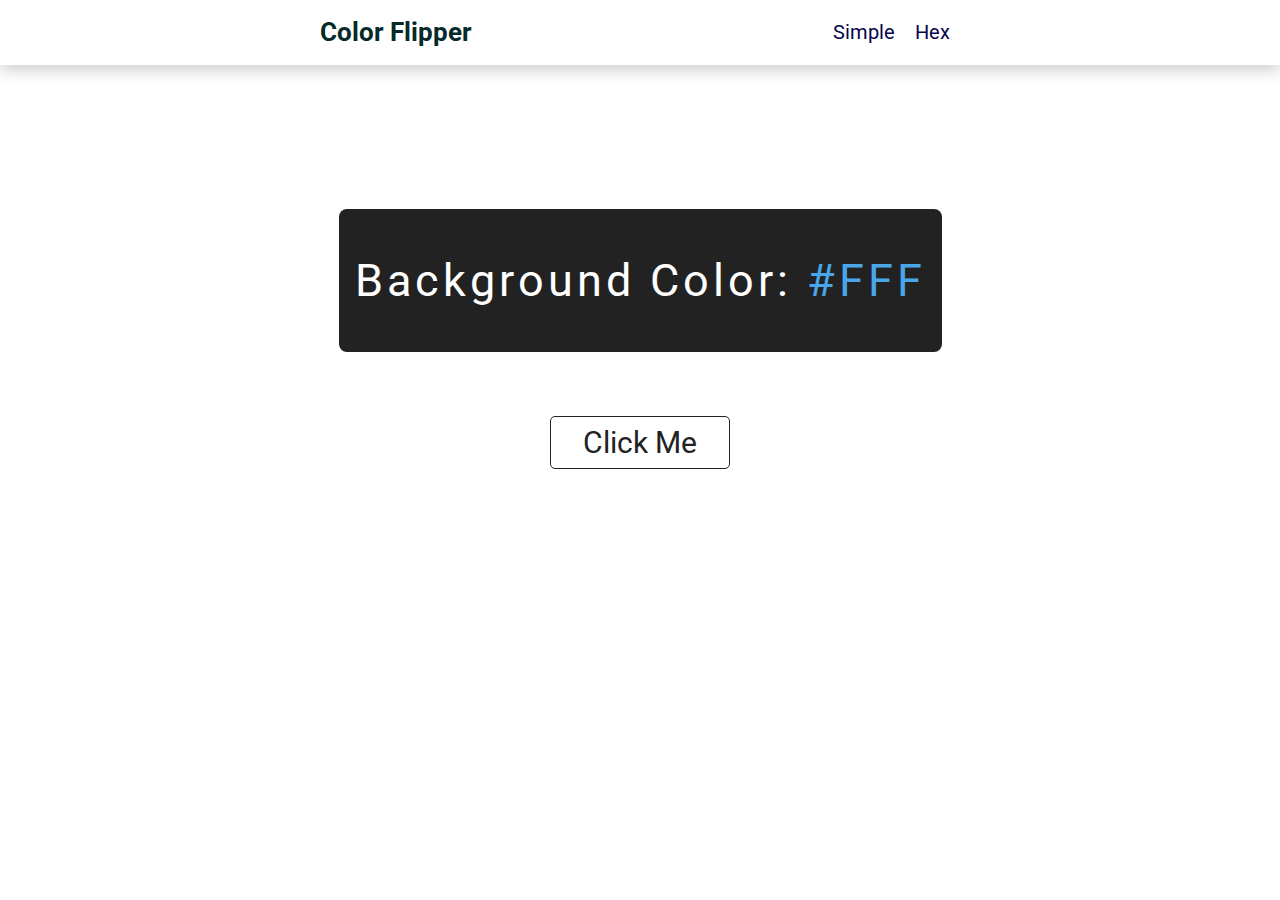
<file: index.html>
<!DOCTYPE html>
<html lang="en">
<head>
    <meta charset="UTF-8">
    <meta http-equiv="X-UA-Compatible" content="IE=edge">
    <meta name="viewport" content="width=device-width, initial-scale=1.0">
    <title>Color Flipper | simple</title>
    <link rel="stylesheet" href="./css/style.css">
</head>
<body>
    <header id="home">
        <nav id="navbar">
            <div class="container flex">
                <h1 id="logo">Color Flipper</h1>
                <ul id="nav-links" class="flex">
                    <li>
                        <a href="index.html">Simple</a>
                    </li>
                    <li>
                        <a href="hex.html">Hex</a>
                    </li>
                </ul>
            </div>
        </nav>
        <div id="centering" class="container ">
            <div class="color-code">
                <p>Background Color: 
                    <span id="color">#FFF</span>
                </p>
            </div>
            <button class="btn" id="btn" onclick=simpleColor()>Click Me</button>
        </div>
    </header>

    <script src="./js/simple.js"></script>
</body>
</html>
</file>
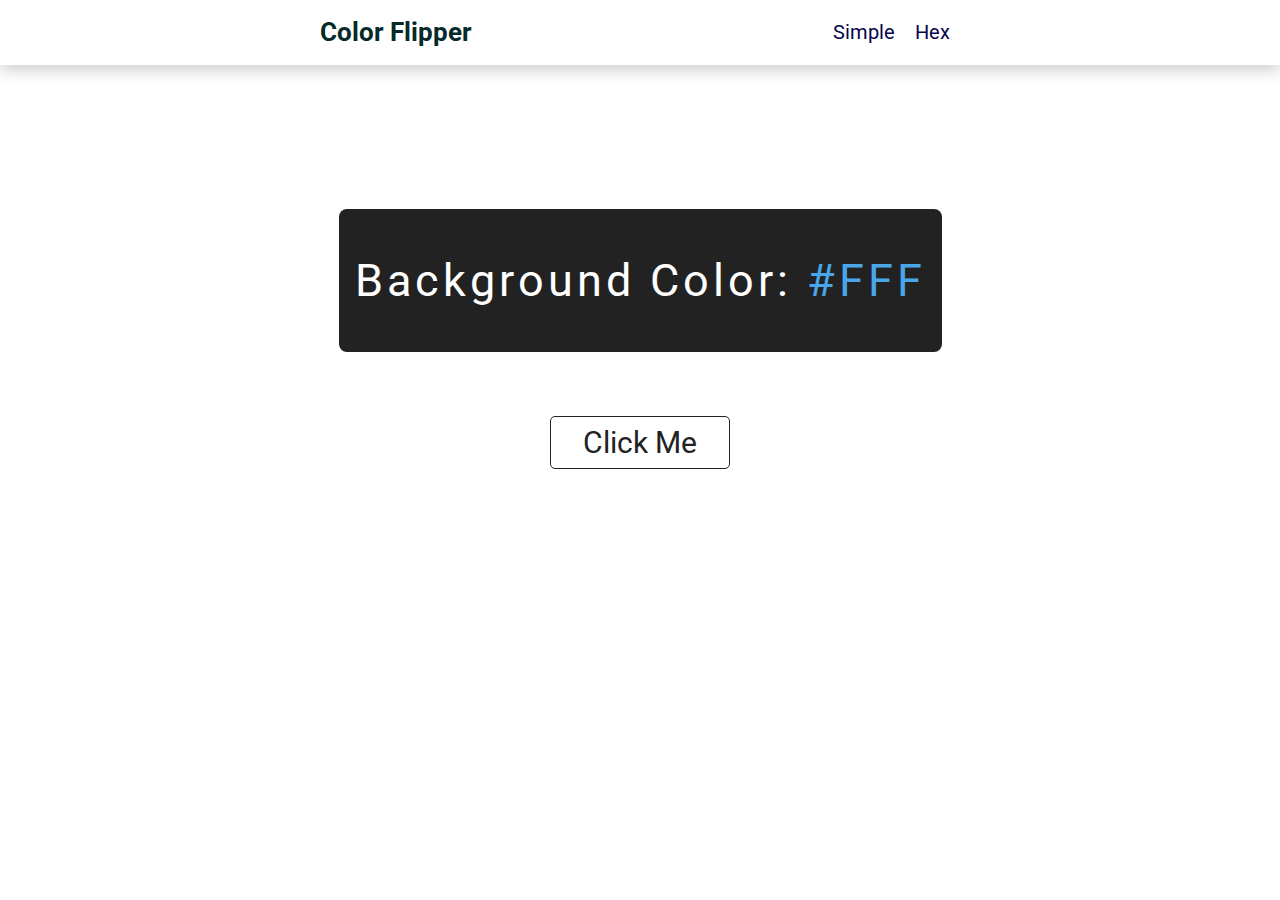
<file: hex.html>
<!DOCTYPE html>
<html lang="en">
<head>
    <meta charset="UTF-8">
    <meta http-equiv="X-UA-Compatible" content="IE=edge">
    <meta name="viewport" content="width=device-width, initial-scale=1.0">
    <title>Color Flipper | Hex</title>
    <link rel="stylesheet" href="./css/style.css">
</head>
<body>
    <header id="home">
        <nav id="navbar">
            <div class="container flex">
                <h1 id="logo">Color Flipper</h1>
                <ul id="nav-links" class="flex">
                    <li>
                        <a href="index.html">Simple</a>
                    </li>
                    <li>
                        <a href="hex.html">Hex</a>
                    </li>
                </ul>
            </div>
        </nav>
        <div id="centering" class="container ">
            <div class="color-code">
                <p>Background Color: 
                    <span id="color">#FFF</span>
                </p>
            </div>
            <button class="btn" id="btn" onclick=generate()>Click Me</button>
        </div>
    </header>

    <script src="./js/hex.js"></script>
</body>
</html>
</file>
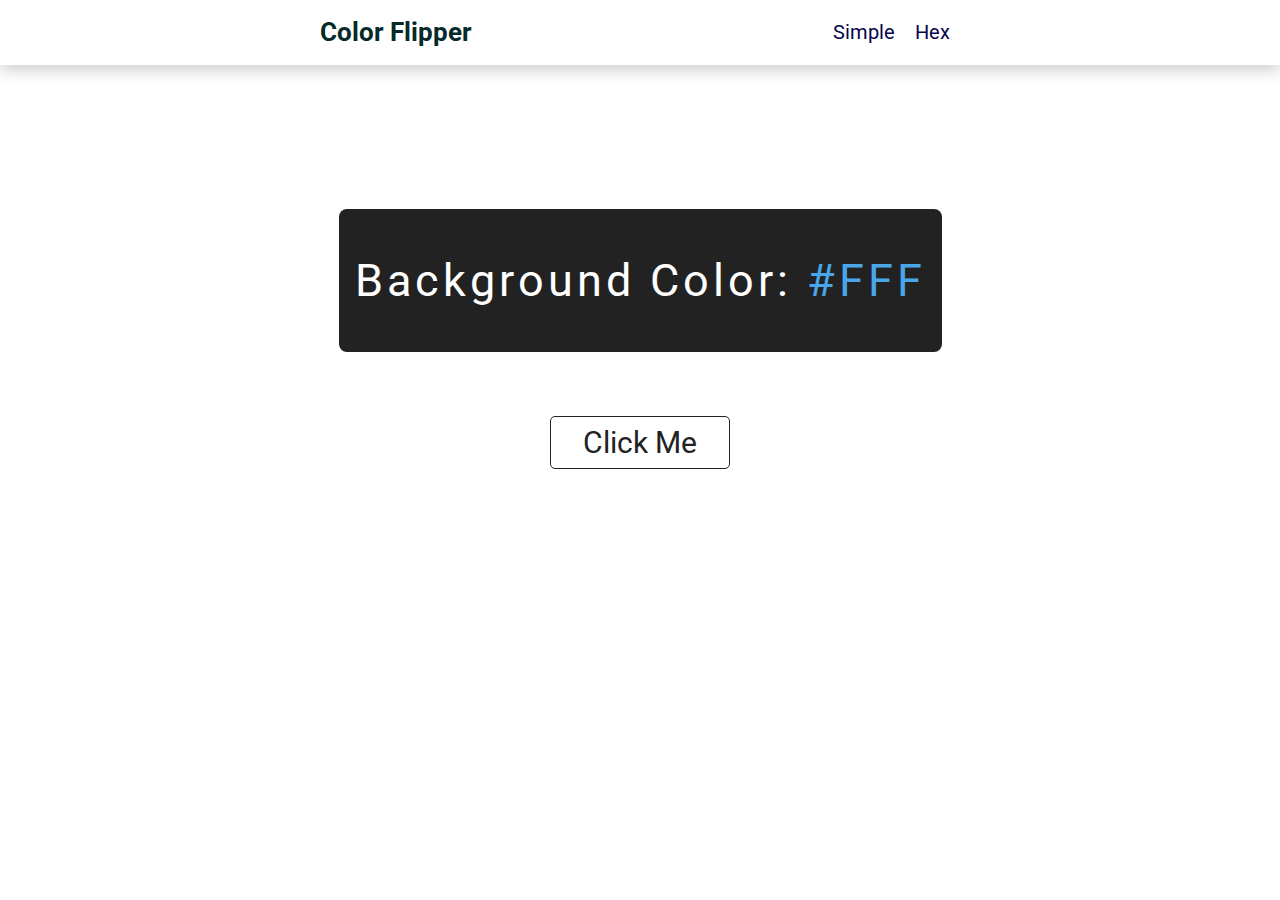
<file: simple.html>
<!DOCTYPE html>
<html lang="en">
<head>
    <meta charset="UTF-8">
    <meta http-equiv="X-UA-Compatible" content="IE=edge">
    <meta name="viewport" content="width=device-width, initial-scale=1.0">
    <title>Color Flipper | simple</title>
    <link rel="stylesheet" href="./css/style.css">
</head>
<body>
    <header id="home">
        <nav id="navbar">
            <div class="container flex">
                <h1 id="logo">Color Flipper</h1>
                <ul id="nav-links" class="flex">
                    <li>
                        <a href="simple.html">Simple</a>
                    </li>
                    <li>
                        <a href="hex.html">Hex</a>
                    </li>
                </ul>
            </div>
        </nav>
        <div id="centering" class="container ">
            <div class="color-code">
                <p>Background Color: 
                    <span id="color">#FFF</span>
                </p>
            </div>
            <button class="btn" id="btn" onclick=simpleColor()>Click Me</button>
        </div>
    </header>

    <script src="./js/simple.js"></script>
</body>
</html>
</file>
<file: css/style.css>
@import url('https://fonts.googleapis.com/css2?family=Roboto:wght@900&display=swap');

*{
    box-sizing: border-box;
    font-family: 'Roboto', sans-serif;
}
header{
    height:100vh;
}
body{
    padding: 0;
    margin: 0;
}

#navbar{
    background-color: #fff;
    box-shadow: 0 5px 15px rgba(0,0,0,0.2)
}

.container{
    width:50%;
    margin: auto;
}

.flex{
    display:flex;
    justify-content: space-around;
    align-items: center;
}

#logo{
    color:rgb(5, 42, 42);
    font-size:26px;
    cursor:pointer;
}

#nav-links{
    margin-left:auto;
    list-style: none;
    

}

#nav-links a{
    text-decoration: none;
    color:rgb(5, 5, 77);
    padding-inline: 10px;
    font-size: 20px;
}

#centering{
    display: flex;
    flex-direction: column;
    align-items: center;
    justify-content: center;
    text-align: center;
    padding-block: 9rem;
}

.color-code{
    font-size: 45px;
    background: #222;
    color: #fff;
    padding:0 1rem;
    border-radius: .5rem;
    margin-bottom:4rem;
    
    letter-spacing: 0.25rem;
    width:fit-content;
}

#color{
    color:#49a6e9;
}

#btn{
    background-color: transparent;
    border: solid 1px #222;
    padding: .5rem 2rem;
    border-radius: 5px;
    font-size:30px;
    transition: color  0.8s, background-color 0.8s;
    font-weight:normal;
    cursor:pointer;
    color:#222;
}
#btn:hover{
    color:#fff;
    background-color: #222;
}
</file>
